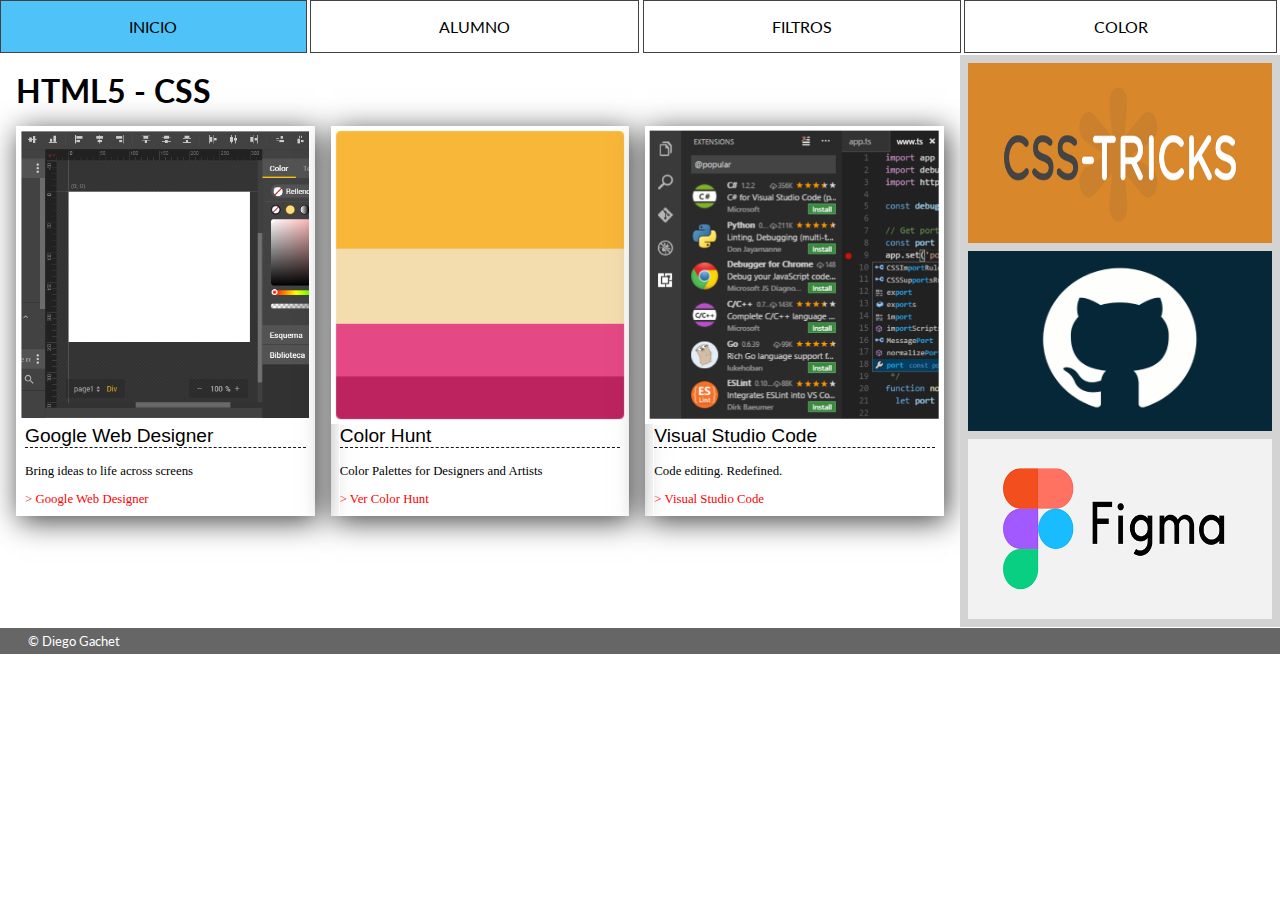
<file: index.html>
<html>

<head>
  <title>HTML/CSS</title>
  <meta charset="utf-8">
  <link href="estilo_index.css" rel="stylesheet" type="text/css">
  <link href="https://fonts.googleapis.com/css?family=Lato:400,700" rel="stylesheet">
</head>

<body>
  <nav>
    <ul>
      <li><a href="index.html">INICIO</a></li>
      <li><a href="alumno.html">ALUMNO</a></li>
      <li><a href="https://css-tricks.com/almanac/properties/f/filter/">FILTROS</a></li>
      <li><a href="https://www.materialpalette.com/colors">COLOR</a></li>
    </ul>
  </nav>
  <section>
    <article>
      <h1>HTML5 - CSS</h1>
      <div id="main">
        <div class="bloque"><img src="img/googlewd.png">
          <div class="textos">
            <h2>Google Web Designer</h2>
            <p>Bring ideas to life across screens</p>
            <a href="https://www.google.com/webdesigner/">&gt; Google Web Designer</a>
          </div>
        </div>
        <div class="bloque"><img src="img/color_hunt.png">
          <div class="textos">
            <h2>Color Hunt</h2>
            <p>Color Palettes for Designers and Artists</p>
            <a href="https://colorhunt.co/palettes">&gt; Ver Color Hunt</a>
          </div>
        </div>
        
        <div class="bloque"><img src="img/visualSC.png">
          <div class="textos">
            <h2>Visual Studio Code</h2>
            <p>Code editing. Redefined.</p>
            <a href="https://code.visualstudio.com/">&gt; Visual Studio Code</a>
          </div>
        </div>
      </div>
    </article>
    <aside>
      <div class="card">
        <a href="https://css-tricks.com/">
          <img src="img/css_tricks.png"></a>
      </div>
      <div class="card">
        <a href="https://github.com/"><img src="img/github.png"></a>
      </div>
      <div class="card">
        <a href="https://www.figma.com/"><img src="img/figma.png"></a>
      </div>
    </aside>
  </section>
  <footer>&copy; Diego Gachet</footer>
</body>

</html>
</file>
<file: estilo_index.css>
@charset "utf-8";
/* CSS Document */
body, html {
	height: 100%;
	width: 100%;
	margin: 0px;
	padding: 0px;
}
section {
	display:grid;
	margin-bottom:0.1em;	
}
article {
	font-family: 'Lato', sans-serif;
}
article h1 {
	margin: 1rem 1rem 0rem 1rem;
	text-transform: uppercase;
}
/* MAIN */
#main {
	display:grid;
	grid-gap: 1rem;
	padding:1rem;
}
.bloque {
	font-family: 'Merriweather', serif;
	box-shadow: 3px 5px 28px 0px rgba(0,0,0,0.75);
}
.bloque img {
	width:100%;
	height:auto;
}
.bloque .textos {
	margin-left: 0.5rem;
	margin-right: 0.5rem;
	padding-bottom: 0.5rem;
	border-width: 1px;
	border-style: solid;
	border-color: #FFF;	
}
.textos h2 {
	font-family: 'Open Sans', sans-serif;
	font-size: 1.2rem;
	font-weight: 300;
	margin-top: 0;
	border-bottom-width: 1px;
	border-bottom-style: dashed;
	border-bottom-color: #19191B;
}
.textos p {
	font-size:0.8rem;
}
.textos a {
	font-size:0.8rem;
	color:red;
	text-decoration:none;
}
.textos a:hover {
	text-decoration: underline;
}
/* NAV */
nav {
	margin-bottom:0.1em;
	font-family: 'Lato', sans-serif;
	
}
nav ul {
	list-style-type:none;
	margin:0;
	padding:0;
	display:flex;
}
nav li { flex-grow: 1; }
nav a {
	display: block;
	padding: 1em;
	text-align: center;
	text-decoration: none;
	color: #000000;
	border: solid 1px #424242;
	transition: all 0.5s;
	text-transform: uppercase;
}
nav a:hover {
	background-color:#4fc3f7; }

/* ASIDE */

aside {
	display:grid;
	grid-gap: 0.5rem;
	padding:0.5rem;
	background-color:LightGray ;
}
.card {
}
.card img {
	width:100%;
	height: 180px;
	transition:all 1s;
}
.card img:hover {
	filter:invert(100%);
}
footer {
	font-family: 'Lato', sans-serif;
	font-size: 0.8em;
	color: #FFFFFF;
	background-color: #666;
	padding: 0.3rem;
	padding-left: 2.2em;
}


@media (orientation: landscape) {
section {
	grid-template-columns: 3fr 1fr;
    grid-template-rows: auto;
}
#main {
	grid-template-columns: 1fr 1fr 1fr;
	grid-template-rows: auto;
}
aside {
	grid-template-columns: 1fr;
	grid-template-rows: auto auto auto;
}
nav ul {
	flex-direction: row;
}
a {
	margin-right:0.2em;
}
}
@media (orientation: portrait) {
section {
	grid-template-columns: 1fr;
    grid-template-rows: auto auto;
}
#main {
	grid-template-columns: 1fr;
	grid-template-rows: auto auto auto;
}
aside {
	grid-template-columns: 1fr 1fr 1fr;
	grid-template-rows: auto;
}
nav ul {
	flex-direction: column;
}
nav a {
	margin-bottom:0.2em;
}
}
.vertical{
    padding:3px;
    border:1px solid black;
    background-color: white;
    width: 300px;
    height: 400px ;
}
</file>
